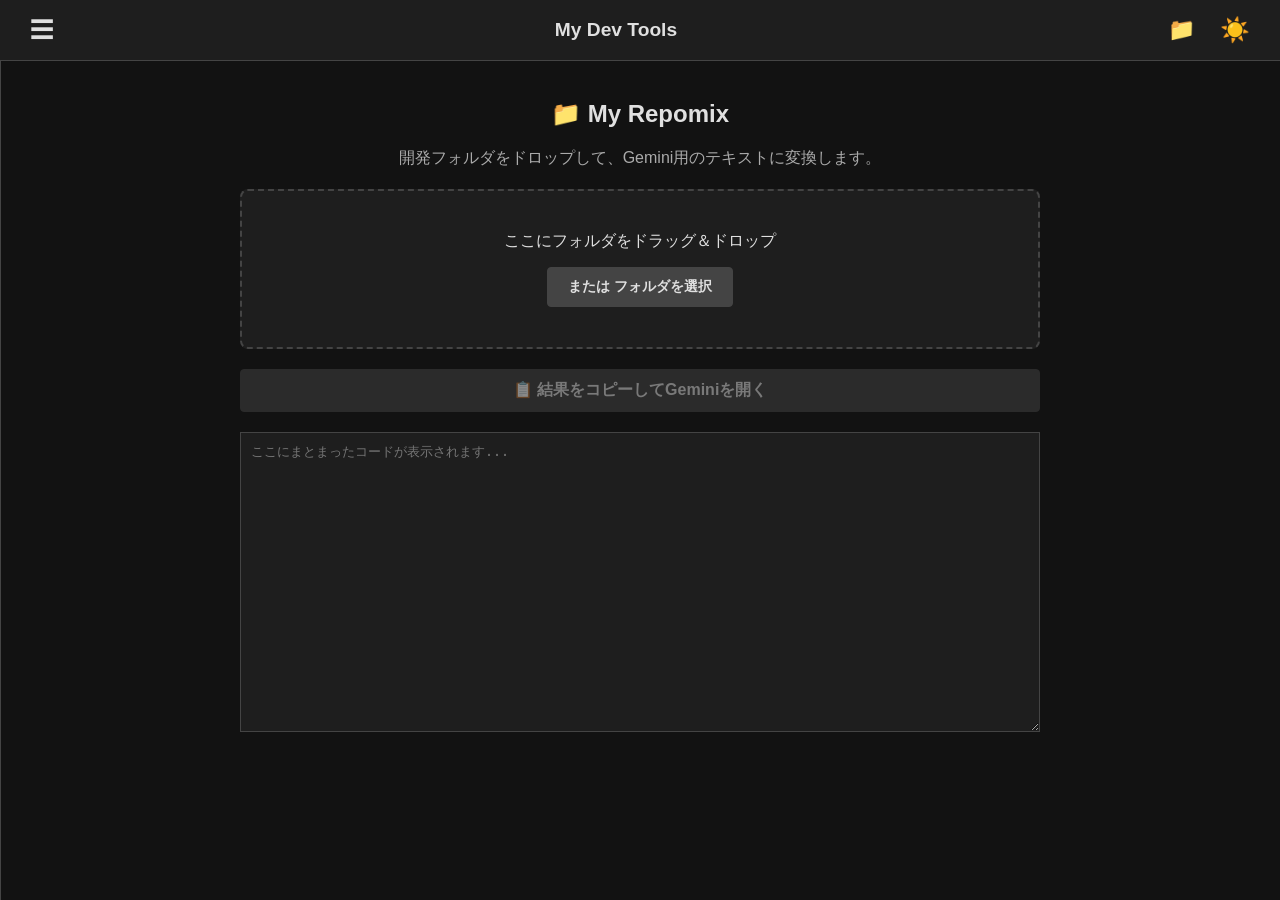
<file: Webアプリ_My_Dev_Tools.html>
<!DOCTYPE html>
<html lang="ja">
<head>
    <meta charset="UTF-8">
    <meta name="viewport" content="width=device-width, initial-scale=1.0">
    <title>My Dev Tools</title>
    
    <style>
        /* --- カラースキーム（CSS変数） --- */
        :root {
            --bg-color: #121212;
            --text-color: #e0e0e0;
            --card-bg: #1e1e1e;
            --border-color: #444;
            --accent-color: #5c6bc0;
            --hover-bg: #2c3e50;
            --input-bg: #1e1e1e;
            --sub-text: #aaa;
        }

        body.light-mode {
            --bg-color: #f8f9fa;
            --text-color: #333333;
            --card-bg: #ffffff;
            --border-color: #ddd;
            --accent-color: #5c6bc0;
            --hover-bg: #e1f0fa;
            --input-bg: #f9f9f9;
            --sub-text: #666;
        }

        /* --- 全体設定 --- */
        body {
            font-family: -apple-system, BlinkMacSystemFont, "Segoe UI", Roboto, "Helvetica Neue", Arial, sans-serif;
            background-color: var(--bg-color);
            color: var(--text-color);
            margin: 0;
            padding: 0;
            transition: background-color 0.3s, color 0.3s;
            display: flex;
            height: 100vh;
            overflow: hidden;
        }

        /* --- ヘッダー領域 --- */
        .header {
            position: fixed;
            top: 0;
            left: 0;
            right: 0;
            height: 60px;
            background-color: var(--card-bg);
            border-bottom: 1px solid var(--border-color);
            display: flex;
            align-items: center;
            justify-content: space-between;
            padding: 0 20px;
            z-index: 1000;
        }

        /* 右側のアイコンを並べるコンテナ */
        .header-right {
            display: flex;
            align-items: center;
            gap: 15px;
        }

        .menu-btn, .theme-btn {
            background: none;
            border: none;
            font-size: 24px;
            color: var(--text-color);
            cursor: pointer;
            padding: 5px 10px;
            border-radius: 4px;
        }
        .menu-btn:hover, .theme-btn:hover { background-color: var(--border-color); }

        /* GitHubリンク用のスタイル */
        .github-link {
            text-decoration: none;
            font-size: 22px;
            color: var(--text-color);
            transition: opacity 0.3s;
            display: flex;
            align-items: center;
        }
        .github-link:hover {
            opacity: 0.7;
        }

        /* --- サイドバー --- */
        .sidebar {
            position: fixed;
            top: 60px;
            left: -250px; 
            width: 250px;
            height: calc(100vh - 60px);
            background-color: var(--card-bg);
            border-right: 1px solid var(--border-color);
            transition: left 0.3s ease;
            z-index: 900;
            padding-top: 20px;
        }
        .sidebar.open { left: 0; }

        .nav-item {
            padding: 15px 25px;
            font-size: 1.1rem;
            cursor: pointer;
            border-bottom: 1px solid var(--border-color);
            transition: background-color 0.2s;
            display: flex;
            align-items: center;
            justify-content: space-between;
        }
        .nav-item:hover, .nav-item.active { background-color: var(--hover-bg); }
        .external-icon { font-size: 0.8rem; color: var(--sub-text); }

        /* --- メインコンテンツ領域 --- */
        .main-content {
            margin-top: 60px;
            padding: 20px;
            width: 100%;
            height: calc(100vh - 60px);
            overflow-y: auto;
            box-sizing: border-box;
            transition: margin-left 0.3s ease;
        }
        
        @media (min-width: 768px) {
            body.sidebar-open .main-content { margin-left: 250px; width: calc(100% - 250px); }
        }

        .view-section { display: none; max-width: 800px; margin: 0 auto; }
        .view-section.active { display: block; }
        h1 { text-align: center; margin-bottom: 20px; font-size: 1.5rem; }
        p.desc { text-align: center; color: var(--sub-text); margin-bottom: 20px; }

        /* --- 共通コンポーネント --- */
        button.action-btn {
            padding: 10px 20px;
            cursor: pointer;
            font-size: 16px;
            background-color: var(--border-color);
            color: var(--text-color);
            border: 1px solid var(--border-color);
            border-radius: 4px;
            transition: all 0.3s;
            font-weight: bold;
            display: inline-block;
            text-align: center;
        }
        button.action-btn:hover:not(:disabled) { background-color: var(--text-color); color: var(--bg-color); }
        button.action-btn:disabled { opacity: 0.5; cursor: not-allowed; }

        /* --- My Repomix 固有スタイル --- */
        #dropZoneRepo {
            position: relative;
            overflow: hidden;
            border: 2px dashed var(--border-color);
            border-radius: 8px;
            padding: 40px 20px;
            text-align: center;
            margin-bottom: 20px;
            background-color: var(--card-bg);
            transition: all 0.3s ease;
        }
        #dropZoneRepo:hover { background-color: var(--hover-bg); border-color: var(--accent-color); }
        
        #folderInputRepo {
            position: absolute;
            top: 0;
            left: 0;
            width: 100%;
            height: 100%;
            opacity: 0;
            cursor: pointer;
            z-index: 10;
        }

        textarea {
            width: 100%; height: 300px; margin-top: 10px; font-family: monospace;
            background-color: var(--input-bg); color: var(--text-color);
            border: 1px solid var(--border-color); padding: 10px; box-sizing: border-box;
        }
    </style>
</head>
<body>

    <header class="header">
        <button class="menu-btn" id="menuBtn" title="メニュー">☰</button>
        <div style="font-weight: bold; font-size: 1.2rem;">My Dev Tools</div>
        
        <div class="header-right">
            <a href="https://github.com/zumi1103/zumi1103.github.io/tree/main" target="_blank" class="github-link" title="Githubへ移動">📁</a>
            <button class="theme-btn" id="themeToggle" title="テーマ切り替え">☀️</button>
        </div>
    </header>

    <nav class="sidebar" id="sidebar">
        <div class="nav-item active" data-target="repomix-view">My Repomix</div>
        <div class="nav-item" data-href="https://alexleybourne.github.io/chrome-extension-icon-generator/">
            My Icon <span class="external-icon">↗</span>
        </div>
    </nav>

    <main class="main-content" id="mainContent">
        
        <section id="repomix-view" class="view-section active">
            <h1>📁 My Repomix</h1>
            <p class="desc">開発フォルダをドロップして、Gemini用のテキストに変換します。</p>

            <div id="dropZoneRepo">
                ここにフォルダをドラッグ＆ドロップ<br>
                <button class="action-btn" style="margin-top:15px; font-size:14px; position:relative; z-index:1;">または フォルダを選択</button>
                <input type="file" id="folderInputRepo" webkitdirectory directory multiple>
            </div>

            <button class="action-btn" id="copyBtnRepo" style="width:100%; margin-bottom:10px;" disabled>📋 結果をコピーしてGeminiを開く</button>
            <textarea id="outputRepo" placeholder="ここにまとまったコードが表示されます..." readonly></textarea>
        </section>

    </main>

    <script>
        /* ==========================================
           1. 共通UIロジック (テーマ & メニュー)
        ========================================== */
        const body = document.body;
        const themeToggle = document.getElementById('themeToggle');
        const menuBtn = document.getElementById('menuBtn');
        const sidebar = document.getElementById('sidebar');
        const navItems = document.querySelectorAll('.nav-item');
        const viewSections = document.querySelectorAll('.view-section');

        themeToggle.addEventListener('click', () => {
            body.classList.toggle('light-mode');
            themeToggle.textContent = body.classList.contains('light-mode') ? '🌙' : '☀️';
        });

        menuBtn.addEventListener('click', () => {
            sidebar.classList.toggle('open');
            body.classList.toggle('sidebar-open');
        });

        navItems.forEach(item => {
            item.addEventListener('click', () => {
                const externalHref = item.getAttribute('data-href');
                if (externalHref) {
                    window.open(externalHref, '_blank');
                    if (window.innerWidth < 768) {
                        sidebar.classList.remove('open');
                        body.classList.remove('sidebar-open');
                    }
                    return;
                }

                navItems.forEach(nav => nav.classList.remove('active'));
                item.classList.add('active');
                
                const targetId = item.getAttribute('data-target');
                viewSections.forEach(section => {
                    section.classList.remove('active');
                    if(section.id === targetId) section.classList.add('active');
                });

                if (window.innerWidth < 768) {
                    sidebar.classList.remove('open');
                    body.classList.remove('sidebar-open');
                }
            });
        });

        /* ==========================================
           2. My Repomix 固有ロジック
        ========================================== */
        const folderInputRepo = document.getElementById('folderInputRepo');
        const outputRepo = document.getElementById('outputRepo');
        const copyBtnRepo = document.getElementById('copyBtnRepo');
        const ignorePaths = ['.git', 'node_modules', '.png', '.jpg', '.DS_Store'];

        folderInputRepo.addEventListener('change', (event) => {
            const files = Array.from(event.target.files);
            if (files.length === 0) return;
            
            files.forEach(f => f.customPath = f.webkitRelativePath);
            processRepoFiles(files);
            
            event.target.value = '';
        });

        async function processRepoFiles(files) {
            outputRepo.value = "読み込み中...\n";
            let combinedText = "<repository>\n\n";
            let validFileCount = 0;

            for (const file of files) {
                if (ignorePaths.some(ignore => file.customPath.includes(ignore))) continue;
                try {
                    const text = await file.text();
                    combinedText += `<file path="${file.customPath}">\n${text}\n</file>\n\n`;
                    validFileCount++;
                } catch (e) { 
                    console.warn(`テキスト読み込みエラー（スキップします）: ${file.customPath}`, e); 
                }
            }
            
            combinedText += "</repository>";
            
            if (validFileCount === 0) {
                outputRepo.value = "読み込み可能なコードファイルが見つかりませんでした。";
                copyBtnRepo.disabled = true;
            } else {
                outputRepo.value = combinedText;
                copyBtnRepo.disabled = false;
            }
        }

        copyBtnRepo.addEventListener('click', () => {
            outputRepo.select();
            document.execCommand('copy');
            window.open('https://gemini.google.com/app', '_blank');
        });
    </script>
</body>
</html>
</file>
